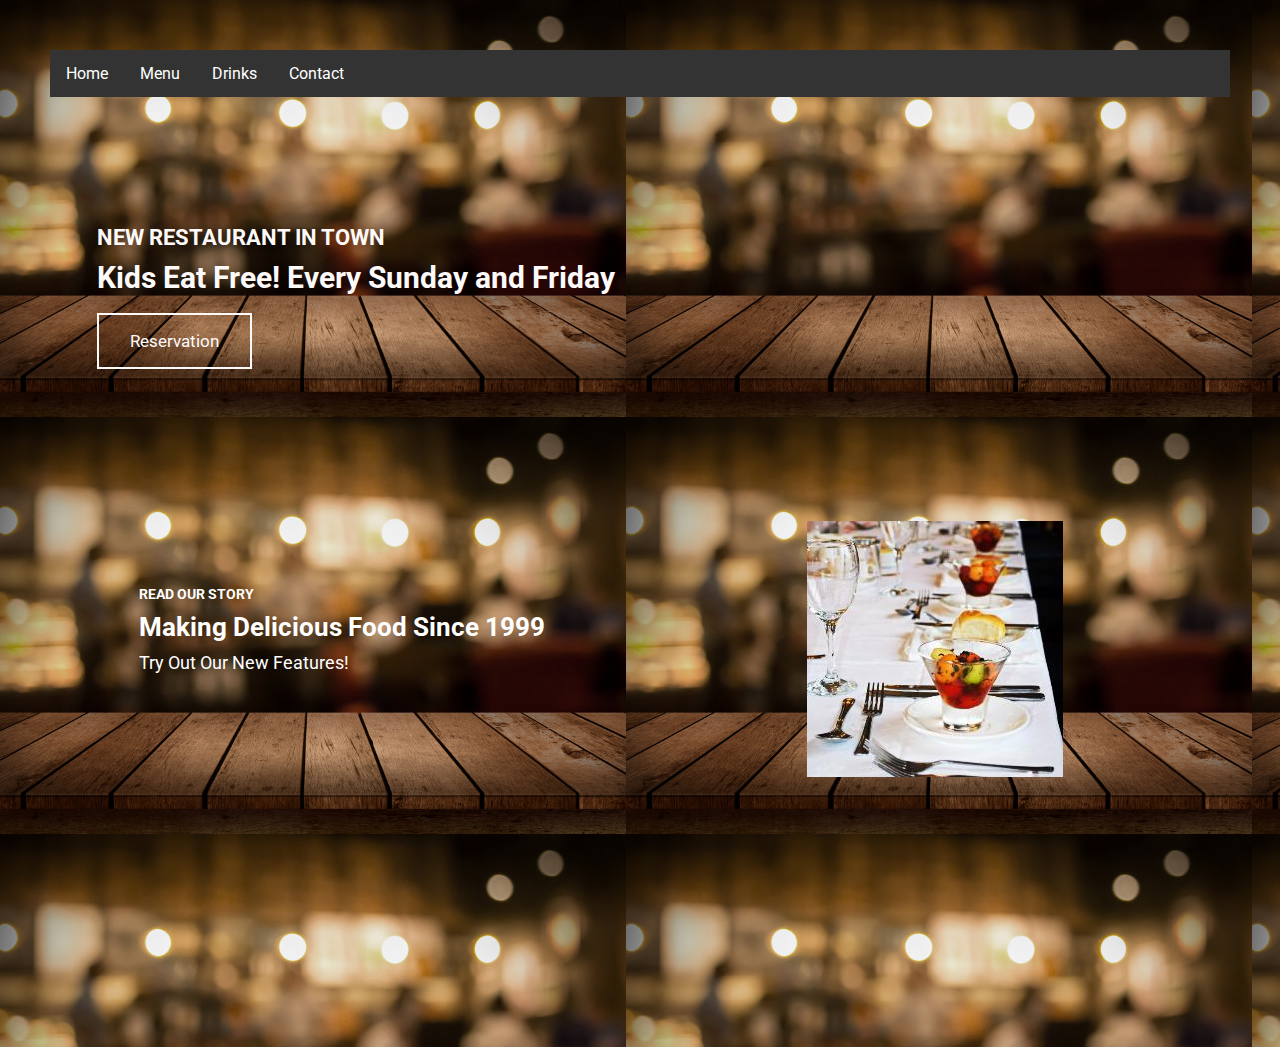
<file: index.html>
<!DOCTYPE html>
<html lang="en">
  <head>
    <meta charset="UTF-8" />
    <meta name="viewport" content="width=device-width, initial-scale=1.0" />
    <title>Document</title>
    <link
      href="https://fonts.googleapis.com/css2?family=Roboto:wght@300;500&display=swap"
      rel="stylesheet"
    />
    <link rel="stylesheet" href="style.css" />
  </head>
  <body background="res1.jpg" style="backdrop-filter: blur(px);">

    <ul class="navbar">
        <li><a class="active" href="/index.html">Home</a></li>
        <li><a href="/menu.html">Menu</a></li>
        <li><a href="/drinks.html">Drinks</a></li>
        <li><a href="/contact.html">Contact</a></li>
        
    </ul>

    <div class="main-container">
      <header class="container-landing">
        <h2 class="container-landing__h2">NEW RESTAURANT IN TOWN</h2>
        <h1 class="container-landing__h1">
          Kids Eat Free! Every Sunday and Friday
        </h1>
        <button class="container-landing__button">Reservation</button>
      </header>
      <article class="container-content">
        <h2 class="container-content__h2">
          READ OUR STORY
        </h2>
        <h1 class="container-content__h1">
         	Making Delicious Food Since 1999
        </h1>
        <p class="container-content__p">
            Try Out Our New Features! 
        </p>
      </article>
      <section class="container-asset">
        <img
          class="container-asset__asset"
          src="food.jpg"
          alt="cocteles en una mesa"
        />
      </section>
      
    </div>
  </body>
</html>
</file>
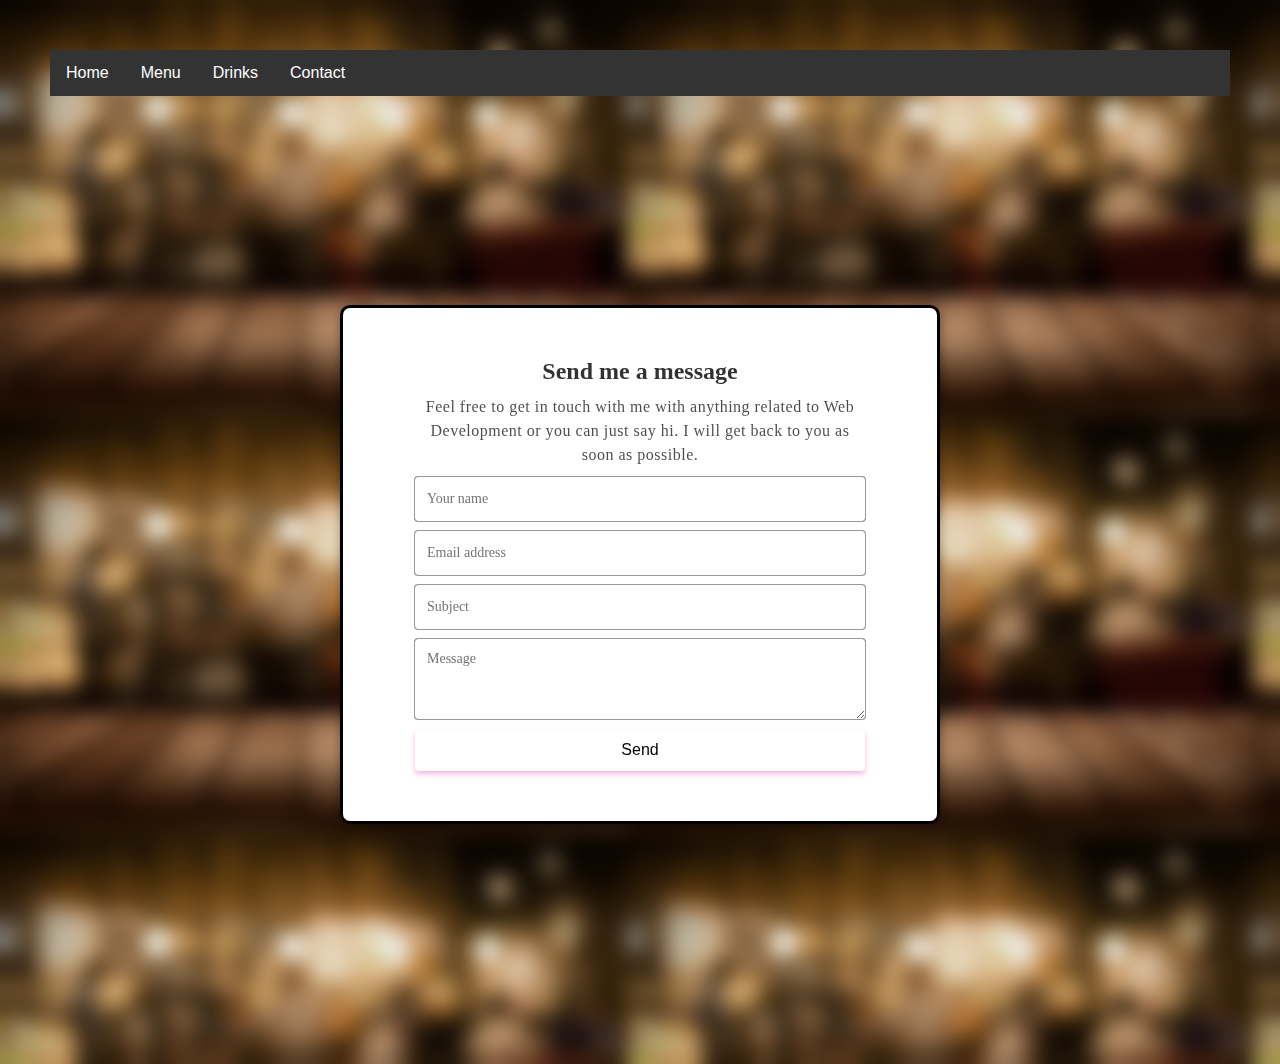
<file: contact.html>
<!DOCTYPE html>
<html lang="en">
  <head>
    <link rel="stylesheet" href="style.css" />

  </head>
  <body background="res1.jpg" style="backdrop-filter: blur(10px);">

    <ul class="navbar">
        <li><a class="active" href="/index.html">Home</a></li>
        <li><a href="/menu.html">Menu</a></li>
        <li><a href="/drinks.html">Drinks</a></li>
        <li><a href="/contact.html">Contact</a></li>
        
    </ul>
    <br>
    <div class="contact"> 
    <div class="contact-container">
        <h2>Send me a message</h2>
        <p>
            Feel free to get in touch with me with anything related to Web Development or you can just say hi. I will get back to you as soon as possible.
        </p>
        <form id="form">
            <div class="wrapper">
                <input type="text" placeholder="Your name"/>
                <div class="gradient-bg"></div>
            </div>
            <div class="wrapper">
                <input type="email" placeholder="Email address" />
                <div class="gradient-bg"></div>
            </div>
            <div class="wrapper">
                <input type="text" placeholder="Subject">
                <div class="gradient-bg"></div>
            </div>
            <div class="wrapper wrapper-big">
                <textarea placeholder="Message"></textarea>
                <div class="gradient-bg"></div>
            </div>
            <button style="color: black;">Send</button>
        </form>
    </div>
</div>


  </body>
</html>
</file>
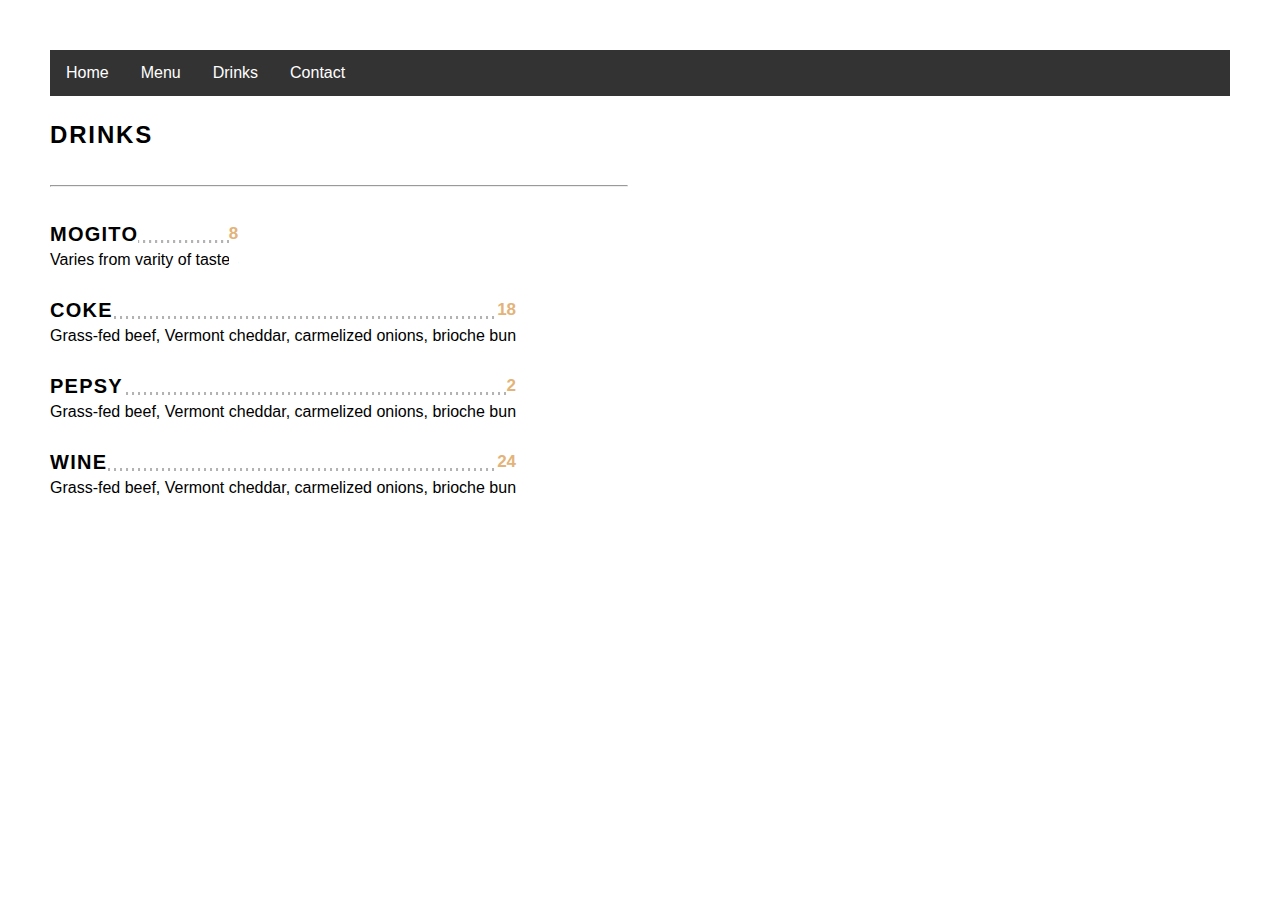
<file: drinks.html>
<!DOCTYPE html>
<html>
<head>
  <link rel="stylesheet" href="style.css">
</head>
<body>

    <ul class="navbar">
        <li><a class="active" href="/index.html">Home</a></li>
        <li><a href="/menu.html">Menu</a></li>
        <li><a href="/drinks.html">Drinks</a></li>
        <li><a href="/contact.html">Contact</a></li>
        
    </ul>


    <section class="interior-section-two menu-section">

        <div class="menu-list menu-list__dotted menu-list-1">
          <h2 class="menu-list__title">Drinks</h2>
          <hr class="separator">
          <ul class="menu-list__items">
                  
              <li class="menu-list__item">
                <h4 class="menu-list__item-title">
                <span class="item_title">Mogito</span>
                  <span class="dots"></span>
                </h4>
                <p class="menu-list__item-desc">
                  <span class="desc__content"></span></p><p>Varies from varity of tastes</p>
      
                <p></p> 
                <span class="dots"></span>
                <span class="menu-list__item-price"><p>8</p> <br>
      </span>
              </li>
            
      
            
              <li class="menu-list__item">
                <h4 class="menu-list__item-title">
                <span class="item_title">Coke</span>
                  <span class="dots"></span>
                </h4>
                <p class="menu-list__item-desc">
                  <span class="desc__content"></span></p><p>Grass-fed beef, Vermont cheddar, carmelized onions, brioche bun</p>
      
                <p></p> 
                <span class="dots"></span>
                <span class="menu-list__item-price"><p>18</p>
      </span>
              </li>
              <li class="menu-list__item">
                <h4 class="menu-list__item-title">
                <span class="item_title">Pepsy</span>
                  <span class="dots"></span>
                </h4>
                <p class="menu-list__item-desc">
                  <span class="desc__content"></span></p><p>Grass-fed beef, Vermont cheddar, carmelized onions, brioche bun</p>
      
                <p></p> 
                <span class="dots"></span>
                <span class="menu-list__item-price"><p>2</p>
      </span>
              </li>
              <li class="menu-list__item">
                <h4 class="menu-list__item-title">
                <span class="item_title">Wine</span>
                  <span class="dots"></span>
                </h4>
                <p class="menu-list__item-desc">
                  <span class="desc__content"></span></p><p>Grass-fed beef, Vermont cheddar, carmelized onions, brioche bun</p>
      
                <p></p> 
                <span class="dots"></span>
                <span class="menu-list__item-price"><p>24</p>
      </span>
              </li>

              
                </ul>
        </div>
      
      
      
      
      </section>
</body>
</html>
</file>
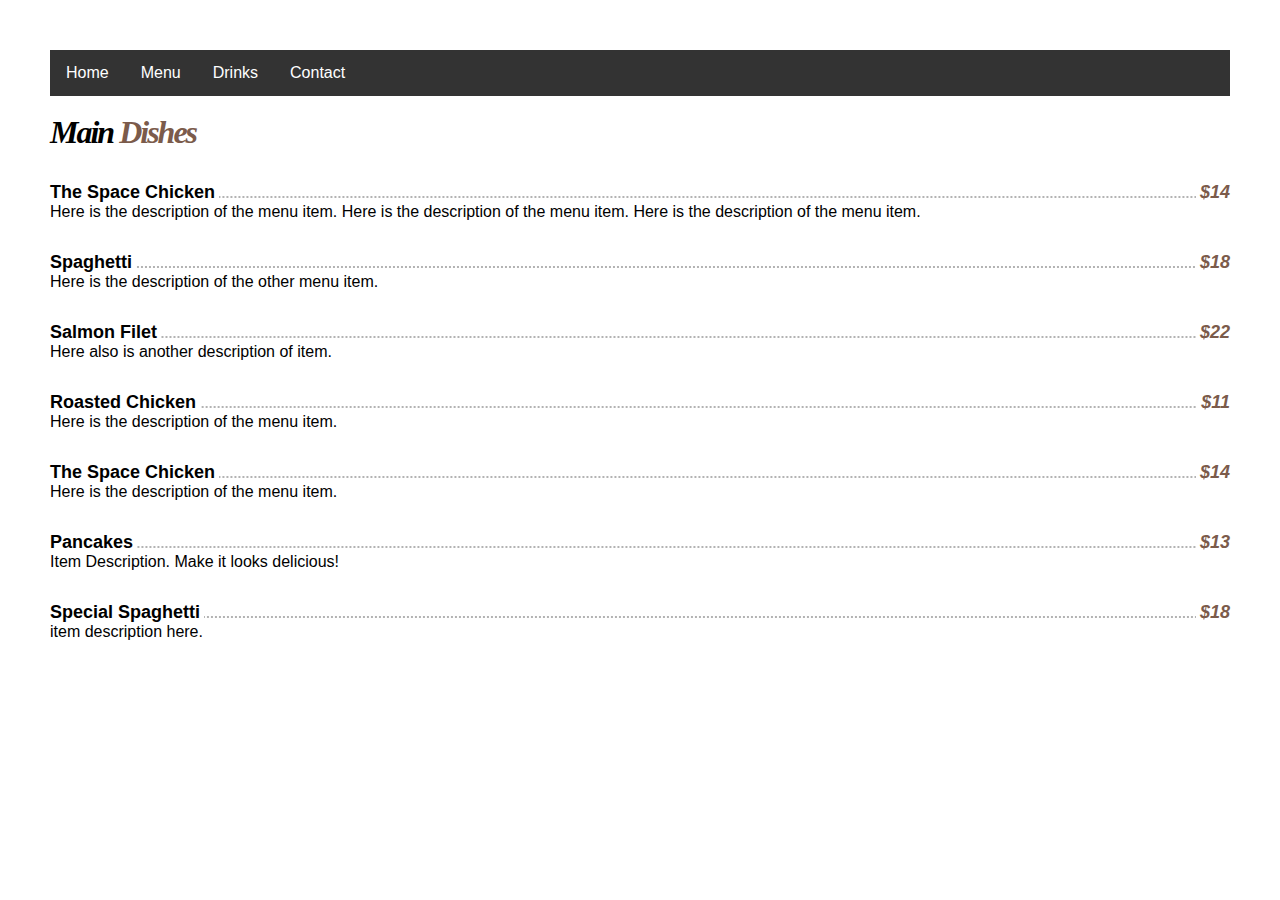
<file: menu.html>
<!DOCTYPE html>
<html>
<head>
  <link rel="stylesheet" href="style.css">
</head>
<body >

    <ul class="navbar">
        <li><a class="active" href="/index.html">Home</a></li>
        <li><a href="/menu.html">Menu</a></li>
        <li><a href="/drinks.html">Drinks</a></li>
        <li><a href="/contact.html">Contact</a></li>
        
    </ul>
    <br> 

    <h2 class="element-big-content-title">Main <strong>Dishes</strong></h2>
    <ul class="restaurant-menu-list">
        <li>
            <div class="restaurant-menu-title">
                <div class="restaurant-menu-name">
                    <span> The Space Chicken</span>
                </div>
                <div class="restaurant-menu-dots"></div>
                <div class="restaurant-menu-price">$14</div>
            </div>
            <div class="restaurant-menu-description">
                <p>Here is the description of the menu item. Here is the description of the menu item. Here is the description of the menu item.</p>
            </div>
        </li>	
        <li>
            <div class="restaurant-menu-title">
                <div class="restaurant-menu-name">
                    <span>Spaghetti</span>
                </div>
                <div class="restaurant-menu-dots"></div>
                <!-- item price -->
                <div class="restaurant-menu-price">$18</div>
            </div>
            <div class="restaurant-menu-description">
                <p>Here is the description of the other menu item.</p>
            </div>
        </li>	
        <li>
            <div class="restaurant-menu-title">
                <div class="restaurant-menu-name">
                    <span>Salmon Filet</span>
                </div>
                <div class="restaurant-menu-dots"></div>
                <div class="restaurant-menu-price">$22</div>
            </div>
            <div class="restaurant-menu-description">
                <p>Here also is another description of item.</p>
            </div>
        </li>	
        <li>
            <div class="restaurant-menu-title">
                <div class="restaurant-menu-name">
                    <span>Roasted Chicken</span>
                </div>
                <!-- /item name -->
                <div class="restaurant-menu-dots"></div>
                <div class="restaurant-menu-price">$11</div>
            </div>
            <div class="restaurant-menu-description">
                <p>Here is the description of the menu item.</p>
            </div>
        </li>	
        <li>
            <div class="restaurant-menu-title">
                <div class="restaurant-menu-name">
                    <span>The Space Chicken</span>
                </div>
                <div class="restaurant-menu-dots"></div>
                <div class="restaurant-menu-price">$14</div>
            </div>
            <div class="restaurant-menu-description">
                <p>Here is the description of the menu item.</p>
            </div>
        </li>	
        <li>
            <div class="restaurant-menu-title">
                <div class="restaurant-menu-name">
                    <span>Pancakes</span>
                </div>
                <div class="restaurant-menu-dots"></div>
                <div class="restaurant-menu-price">$13</div>
            </div>
            <div class="restaurant-menu-description">
                <p>Item Description. Make it looks delicious!</p>
            </div>
        </li>	
        <li>
            <div class="restaurant-menu-title">
                <div class="restaurant-menu-name">
                    <span>Special Spaghetti</span>
                </div>
                <div class="restaurant-menu-dots"></div>
                <div class="restaurant-menu-price">$18</div>
            </div>
            <div class="restaurant-menu-description">
                <p>item description here.</p>
            </div>
        </li>	
                    </ul>



                    

</body>
</html>
</file>
<file: style.css>
.navbar {
    list-style-type: none;
    margin: 0;
    padding: 0;
    overflow: hidden;
    background-color: #333;
  }
  
  li {
    float: left;
  }
  
  li a {
    display: block;
    color: white;
    text-align: center;
    padding: 14px 16px;
    text-decoration: none;
  }
  
  li a:hover {
    background-color: #111;
  }


  /* ---------- INdex page */

  * {
    margin: 0;
    padding: 0;
}
body {
    font-family: "Roboto", sans-serif;
}
.main-container {
    display: grid;
    grid-template-columns: repeat(2, 1fr);
    grid-template-rows: repeat(4, 1fr);
    height: 100vh;
}
@media screen and (max-width: 550px) {
    .main-container {
        grid-template-columns: repeat 1, 1fr;
        grid-template-rows: repeat 6, 1fr;
   }
}
.container-landing {
    
    grid-column: 0.3333333333;
    grid-row: 1;
    height: 400px;
    width: 100%;
    background-position: center;
    background-repeat: no-repeat;
    background-size: cover;
    display: flex;
    flex-direction: column;
    justify-content: center;
    align-items: flex-start;
    color: #fffafa;
}
.container-landing__h2 {
    font-size: 22px;
    margin-bottom: 10px;
    padding-left: 8%;
}
.container-landing__h1 {
    font-size: 30px;
    margin-bottom: 3%;
    padding-left: 8%;
}
.container-landing__button {
    background-color: transparent;
    border: 2px solid #fffafa;
    display: inline-block;
    cursor: pointer;
    color: #fffafa;
    font-family: "Roboto", sans-serif;
    font-size: 17px;
    padding: 16px 31px;
    text-decoration: none;
    margin-left: 8%;
}
@media (max-width: 550px) {
    .container-landing {
        display: grid;
        grid-template-columns: 1fr;
        grid-row: 1;
        justify-content: center;
        align-items: center;
   }
    .container-landing__h2, .container-landing__h1, .container-landing__button {
        padding-left: 5%;
   }
    .container-landing__button {
        margin-left: 0;
   }
}
.container-content {
    grid-column: 1;
    grid-row: 2;
    padding: 15%;
}
.container-content__h2 {
    font-size: 14px;
    color: white;
    margin-bottom: 10px;
}
.container-content__h1 {
    font-size: 26px;
    margin-bottom: 10px;
    color: white;
}
.container-content__p {
    font-size: 18px;
    color: white;
}
@media (max-width: 550px) {
    .container-content {
        display: grid;
        grid-template-columns: 1fr;
        grid-row: 2;
        width: 22rem;
        padding: 5%;
   }
}
.container-asset {
    grid-column: 2;
    grid-row: 2;
    display: flex;
    justify-content: center;
    align-content: center;
    align-items: center;
    padding: 15%;
    height: 70%;
}
.container-asset__asset {
    max-width: 90%;
}
@media (max-width: 550px) {
    .container-asset {
        display: grid;
        grid-column: 1;
        grid-row: 3;
        width: 22rem;
        justify-content: center;
        align-items: center;
        padding: 5%;
   }
}
.container-text {
    display: flex;
    grid-column: 0.3333333333;
    grid-row: 3;
    height: 100px;
    justify-content: center;
    flex-direction: column;
    align-items: center;
}
.container-text__h2 {
    font-size: 25px;
    color: white;
}
.container-text__h3 {
    color: white;
    font-size: 14px;
}
@media (max-width: 550px) {
    .container-text {
        display: grid;
        grid-template-columns: 1fr;
        grid-row: 4;
        width: 22rem;
        padding: 5%;
        display: flex;
        justify-content: center;
        color: white;
   }
}
.container-pictures {
    display: flex;
    grid-column: 0.3333333333;
    grid-row: 4;
    height: 100%;
    justify-content: center;
    align-items: center;
}
.container-pictures__img1, .container-pictures__img2, .container-pictures__img3 {
    justify-content: center;
    flex-direction: column;
    align-items: center;
    align-content: center;
    width: 96%;
    max-width: 960px;
    margin: 0 auto;
    padding: 5%;
}
.container-pictures__img1--avatar1, .container-pictures__img2--avatar1, .container-pictures__img3--avatar1, .container-pictures__img1--avatar2, .container-pictures__img2--avatar2, .container-pictures__img3--avatar2, .container-pictures__img1--avatar3, .container-pictures__img2--avatar3, .container-pictures__img3--avatar3 {
    display: flex;
    width: 100%;
    height: auto;
    max-width: 960px;
    margin: auto;
}
.container-pictures__img1--text1, .container-pictures__img2--text1, .container-pictures__img3--text1, .container-pictures__img1--text2, .container-pictures__img2--text2, .container-pictures__img3--text2, .container-pictures__img1--text3, .container-pictures__img2--text3, .container-pictures__img3--text3 {
    text-align: center;
    margin: 10px;
    color: white;
}
@media (max-width: 550px) {
    .container-pictures {
        display: grid;
        grid-template-columns: 1fr;
        grid-row: 5;
        padding: 1%;
   }
    .container-pictures__img1, .container-pictures__img2, .container-pictures__img3 {
        padding: 0px;
   }
    .container-pictures--avatar1, .container-pictures--avatar2, .container-pictures--avatar3 {
        width: 80%;
   }
}


  
  /*--------------------------------
Menu Page
-----------------------------------*/

.menu-section {
    margin: 0 auto;
    display: block;
    width: 100%;
    max-width: 1200px;
    padding-top:25px;
  }
  
  .menu-list {
    float: left;
    width: 49%;
    margin-right: 10px;
    padding-bottom:25px;
  }
  
  .page-template-menu-template .interior-cta-background {
    display: inline-block;
    width: 100%;
    background: #ccc;
    text-align: center;
    margin-top: -114px;
    padding: 150px 30px;
    background-repeat: no-repeat;
    color: #ffffff;
    background-size: cover;
    background-position: center center;
  }
  
  .page-template-menu-template .site-header li a {
    color: #fff;
  }
  
  .menu-list hr {
    margin: 36px 0
  }
  
  .menu-list span.dots {
    position: absolute;
    top: 17px;
    left: 0;
    right: 0;
    z-index: 1;
    margin: 0;
    border: 0;
    height: 3px;
    display: block;
    background-image: radial-gradient(circle closest-side, #b3b3b3 99%, transparent 1%);
    background-position: bottom;
    background-size: 6px 3px;
    background-repeat: repeat-x
  }
  
  .menu-list__title {
    text-align: left;
    text-transform: uppercase;
    letter-spacing: 1.85px;
    font-weight: 600;
  }
  
  .menu-list__item {
    position: relative;
    margin-bottom: 30px;
    list-style: none;
  }
  
  .menu-list__item:last-child {
    margin-bottom: 0
  }
  
  .menu-list__item-title {
    position: relative;
    margin-top: 0;
    margin-bottom: 5px;
    padding-right: 96px;
    text-align: left;
    letter-spacing: 1.25px;
  }
  
  .menu-list__item-title .item_title {
    position: relative;
    z-index: 5;
    background-color: white;
    font-size: 20px;
    font-weight: 600;
    text-transform: uppercase;
  }
  
  p.menu-list__item-desc {
    position: relative;
    margin-bottom: 0;
    text-align: left
  }
  
  p.menu-list__item-desc+span.dots {
    display: none
  }
  
  .desc__content {
    position: relative;
    z-index: 5;
    background-color: white
  }
  
  .menu-list__item-price {
    position: absolute;
    top: 0;
    right: 0;
    z-index: 1;
    max-width: 96px;
    background-color: white;
    font-size: 19px;
    font-size: 1.1875rem;
    line-height: 1.27316;
    font-weight: bold;
    /* font-size: 15px; */
  }
  
  .menu-list__item-price p {
    color: #e3b379;
    font-size: 17px;
    font-family: 'Source Sans Pro', Arial;
  }
  
  .menu-list__item-highlight-title {
    position: absolute;
    top: -38px;
    left: -18px;
    padding: 0 18px;
    font-size: 13px;
    text-transform: uppercase;
    letter-spacing: 0.250em;
    color: white;
    background-color: #c59d5f
  }
  
  .menu-list__item-highlight-wrapper {
    margin-top: 54px;
    margin-bottom: 38px
  }
  
  .menu-list__item-highlight-wrapper:before {
    content: '';
    position: absolute;
    top: -18px;
    left: -18px;
    right: -18px;
    bottom: -18px;
    border: 2px solid #c59d5f
  }
  
  @media(max-width:1000px) {
    .menu-list {
      display:block;
      margin:0 auto;
      float: none;
      width: 100%;
      max-width:95%;
    }
  }

  .restaurant-menu-price {
    display: table-cell;
    width: 1%;
    padding-left: 4px;
    white-space: nowrap;
    font-size: 18px;
    line-height: 22px;
    font-weight: 700;
    font-style: italic;
    font-family: Montserrat,sans-serif;
    color: #7b5b4b;
}

.element-big-content-title strong {
    color: #7b5b4b;
}

.element-big-content-title {
    margin-bottom: 30px;
    font-size: 32px;
    letter-spacing: -2px;
    font-family: 'Playfair Display',serif;
    font-weight: 700;
    font-style: italic;
}

.restaurant-menu-name {
    display: table-cell;
    width: 1%;
    white-space: nowrap;
    padding-right: 4px;
    font-size: 18px;
    line-height: 22px;
    font-weight: 700;
}

.restaurant-menu-dots {
    height: 2px;
    background: radial-gradient(circle closest-side,#b3b3b3 99%,transparent 100%);
    background-position: 50% 77%;
    background-size: 4px 2px;
    background-repeat: repeat-x;
    display: table-cell;
    width: 98%;
    z-index: 1;
    position: relative;
}

.restaurant-menu-list {
    list-style: none;
    margin: 0;
    padding: 0;
}

.restaurant-menu-description {
    margin-bottom: 30px;
}

body {
padding: 50px
}

/* contact page */

@import url('https://fonts.googleapis.com/css?family=Muli&display=swap');

* {
	box-sizing: border-box;
}


.contact {
	background: linear-gradient(to left, var(--color-pink-1), var(--color-pink-2));

	display: flex;
	justify-content: center;
	align-items: center;
	font-family: 'Muli';
	overflow: hidden;
	min-height: 100vh;
}

.contact-container {
	background-color: #fff;
	border: 3px solid #000;
	border-radius: 10px;
	box-shadow: 0px 4px 10px rgba(0, 0, 0, 0.3);
	display: flex;
	flex-direction: column;
	justify-content: center;
	align-items: center;
	padding: 50px 70px;
	text-align: center;
	width: 600px;
	max-width: 100%;
}

.contact-container h2 {
	margin: 0 0 10px;
	opacity: 0.8;
}

.contact-container p {
	opacity: 0.7;
	letter-spacing: 0.5px;
	line-height: 24px;
}

.contact-container form {
	width: 450px;
	max-width: 100%;
}

.contact-container .wrapper {
	position: relative;
	margin: 10px 0;
	height: 44px;
	width: 100%;
}

.contact-container .wrapper-big {
	height: 80px;
}

.contact-container input, .contact-container textarea {
	border: none;
	border-radius: 4px;
	font-family: 'Muli';
	font-size: 14px;
	padding: 12px;
	position: absolute;
	top: 0;
	left: 0;
	display: block;
	height: 100%;
	width: 100%;
	z-index: 10;
}

.contact-container input:focus, .contact-container textarea:focus {
	outline: 0;
}

.contact-container input:focus + .gradient-bg, .contact-container textarea:focus + .gradient-bg {
	background: linear-gradient(to right, var(--color-pink-1), var(--color-pink-2));
}

.contact-container .gradient-bg {
	background: #999;
	border-radius: 4px;
	position: absolute;
	top: -1px;
	left: -1px;
	width: calc(100% + 2px);
	height: calc(100% + 2px);
	z-index: 9;
}

.contact-container button {
	background: linear-gradient(to right, var(--color-pink-1), var(--color-pink-2));
	border: none;
	border-radius: 4px;
	box-shadow: 0 3px 5px rgba(237, 115, 200, 0.5);
	color: #fff;
	display: block;
	font-size: 16px;
	padding: 12px;
	width: 100%;
}

@media screen and (max-width: 600px) {
	.contact-container {
		padding: 20px 30px;
	}
}



.floating-btn {
	border-radius: 26.5px;
	background-color: #001F61;
	border: 1px solid #001F61;
	box-shadow: 0 16px 22px -17px #03153B;
	color: #fff;
	cursor: pointer;
	font-size: 16px;
	line-height: 20px;
	padding: 12px 20px;
	position: fixed;
	bottom: 20px;
	right: 20px;
	z-index: 999;
}

.floating-btn:hover {
	background-color: #ffffff;
	color: #001F61;
}

.floating-btn:focus {
	outline: none;
}

.floating-text {
	background-color: #001F61;
	border-radius: 10px 10px 0 0;
	color: #fff;
	font-family: 'Muli';
	padding: 7px 15px;
	position: fixed;
	bottom: 0;
	left: 50%;
	transform: translateX(-50%);
	text-align: center;
	z-index: 998;
}

.floating-text a {
	color: #FF7500;
	text-decoration: none;
}

@media screen and (max-width: 480px) {

	.social-panel-container.visible {
		transform: translateX(0px);
	}
	
	.floating-btn {
		right: 10px;
	}
}
</file>
